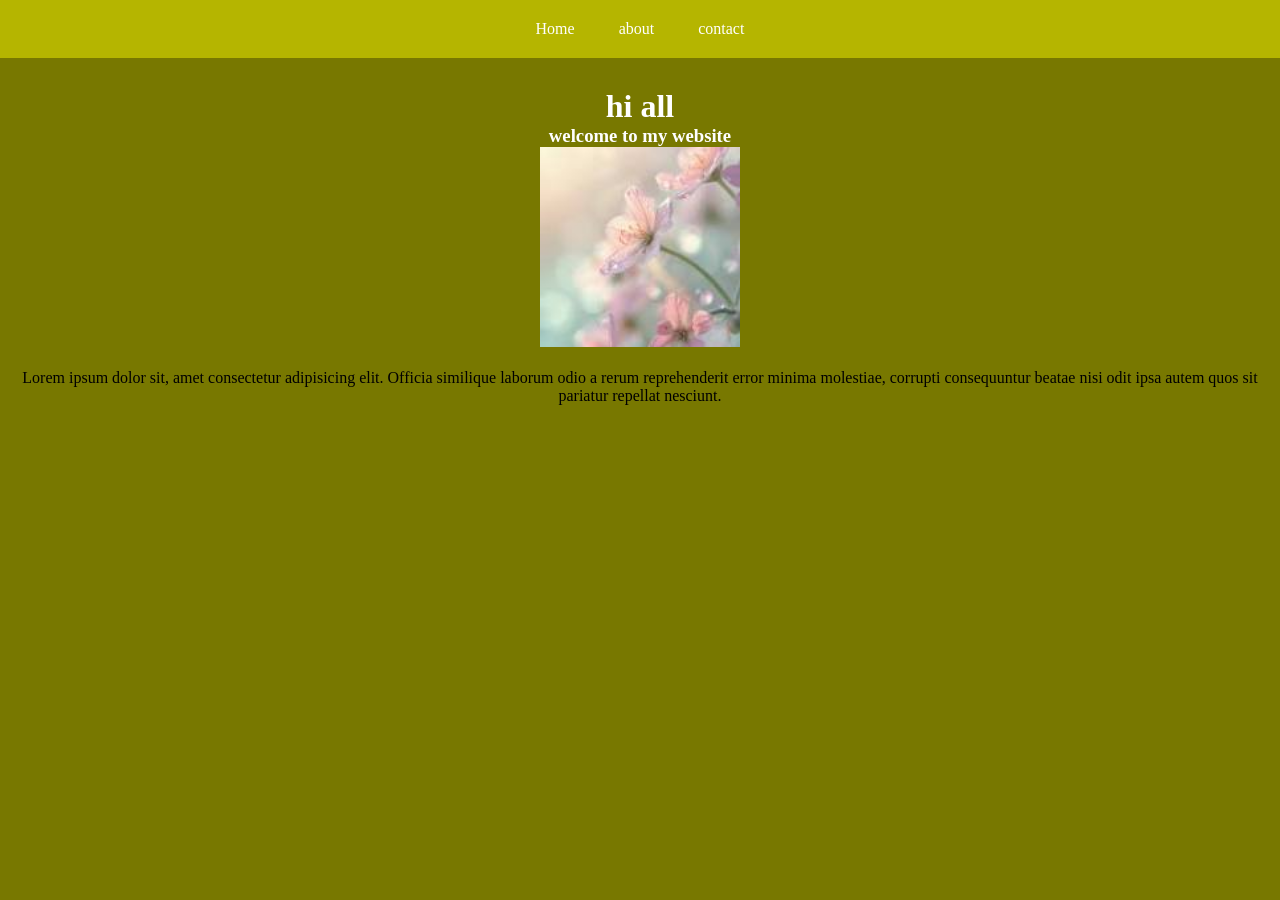
<file: index.html>
<!DOCTYPE html>
<html lang="en">
<head>
    <meta charset="UTF-8">
    <meta name="viewport" content="width=device-width, initial-scale=1.0">
    <title>Document</title>
    <link rel="stylesheet" href="index.css">
</head>
<body>
    <div class="head">
        <a href="">Home</a>
        <a href="about.html">about</a>  
          <a href="about.html">contact</a>
    </div>


<div class="body">
    <h1>hi all</h1>
    <h3>welcome to my website</h3>
    <div class="img"><img src="[data-uri]"></div><br>
    <p>Lorem ipsum dolor sit, amet consectetur adipisicing elit. Officia similique laborum odio a rerum reprehenderit error minima molestiae, corrupti consequuntur beatae nisi odit ipsa autem quos sit pariatur repellat nesciunt.</p>
</div>

</body>
</html>
</file>
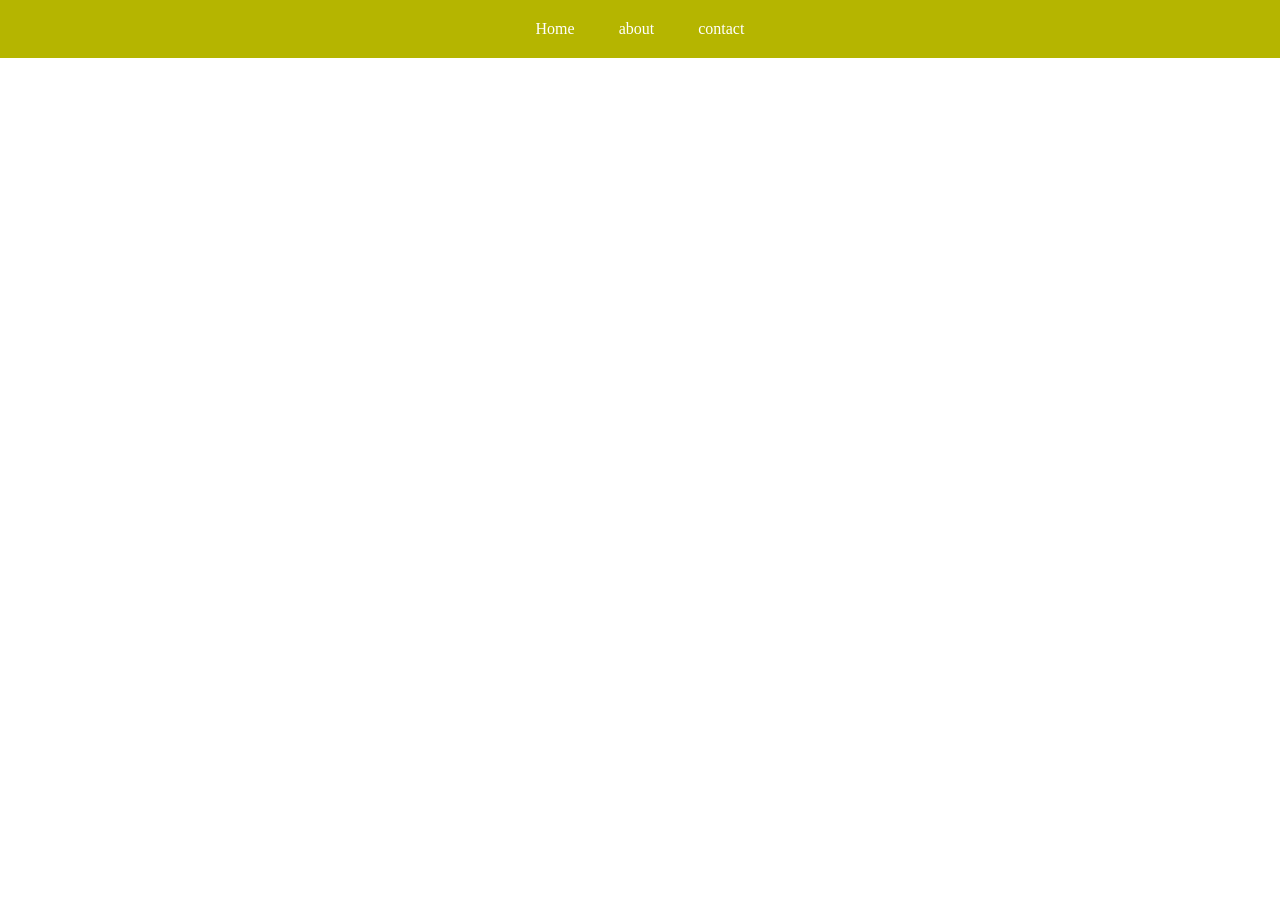
<file: about.html>
<!DOCTYPE html>
<html lang="en">
<head>
    <meta charset="UTF-8">
    <meta name="viewport" content="width=device-width, initial-scale=1.0">
    <title>Document</title>
    <link rel="stylesheet" href="about.css">
</head>
<body>
        <div class="head">
        <a href="index.html">Home</a>
        <a href="index.html">about</a>  
          <a href="about.html">contact</a>
    </div>
<p>This is my page</p>
</body>
</html>
</file>
<file: index.css>
*{

    margin: 0px;
    padding: 0px;                                   /*use in every webpage*/
}

.head{
   
    background-color: rgb(181, 181, 0);
  
   padding: 20px;
                                                      /*remove underline*/
    

}

body{
    background-color: rgb(120, 120, 0);
    text-align: center;
}
h1,h3
{
    color: white;
  
}


img{
    width: 200px;
    height: 200px;
    
}

a{
    color: white;
    text-decoration: none; 
    padding: 20px;
    
}

.body{
    margin-top: 30px;
}
</file>
<file: about.css>
a{
    color: white;
    text-decoration: none; 
    padding: 20px;
    
}
.head{
   
    background-color: rgb(181, 181, 0);
  
   padding: 20px;
}
*{

    margin: 0px;
    padding: 0px;                                   /*use in every webpage*/
}
body{
    background-image: url(https://images.unsplash.com/photo-1615958354408-c15ad934a549?fm=jpg&q=60&w=3000&auto=format&fit=crop&ixlib=rb-4.1.0&ixid=M3wxMjA3fDB8MHxzZWFyY2h8NHx8Zmxvd2VycyUyMGRlc2t0b3B8ZW58MHx8MHx8fDA%3D);
    background-size: cover;
    background-repeat: no-repeat;
    text-align: center;

}
p{
    
    width: 200px;
    margin-top: 400px;
    color: white;
}
</file>
